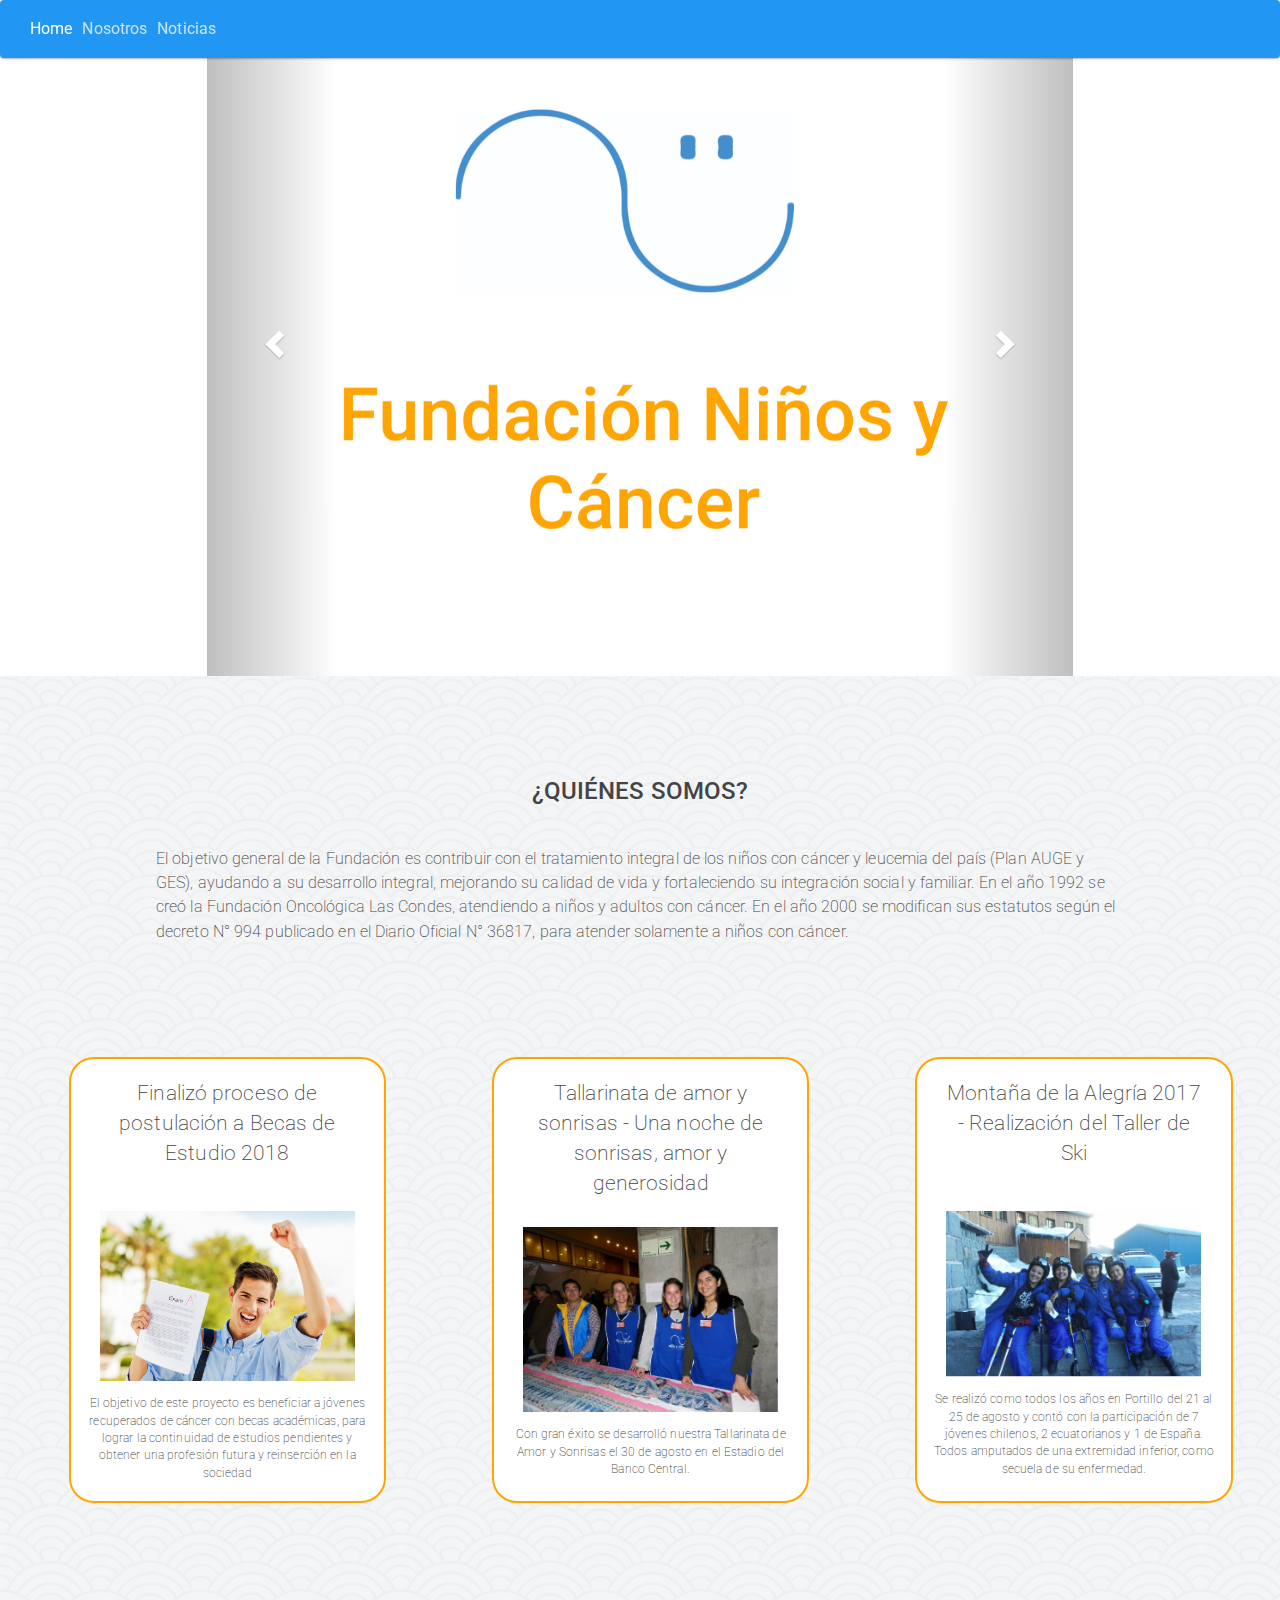
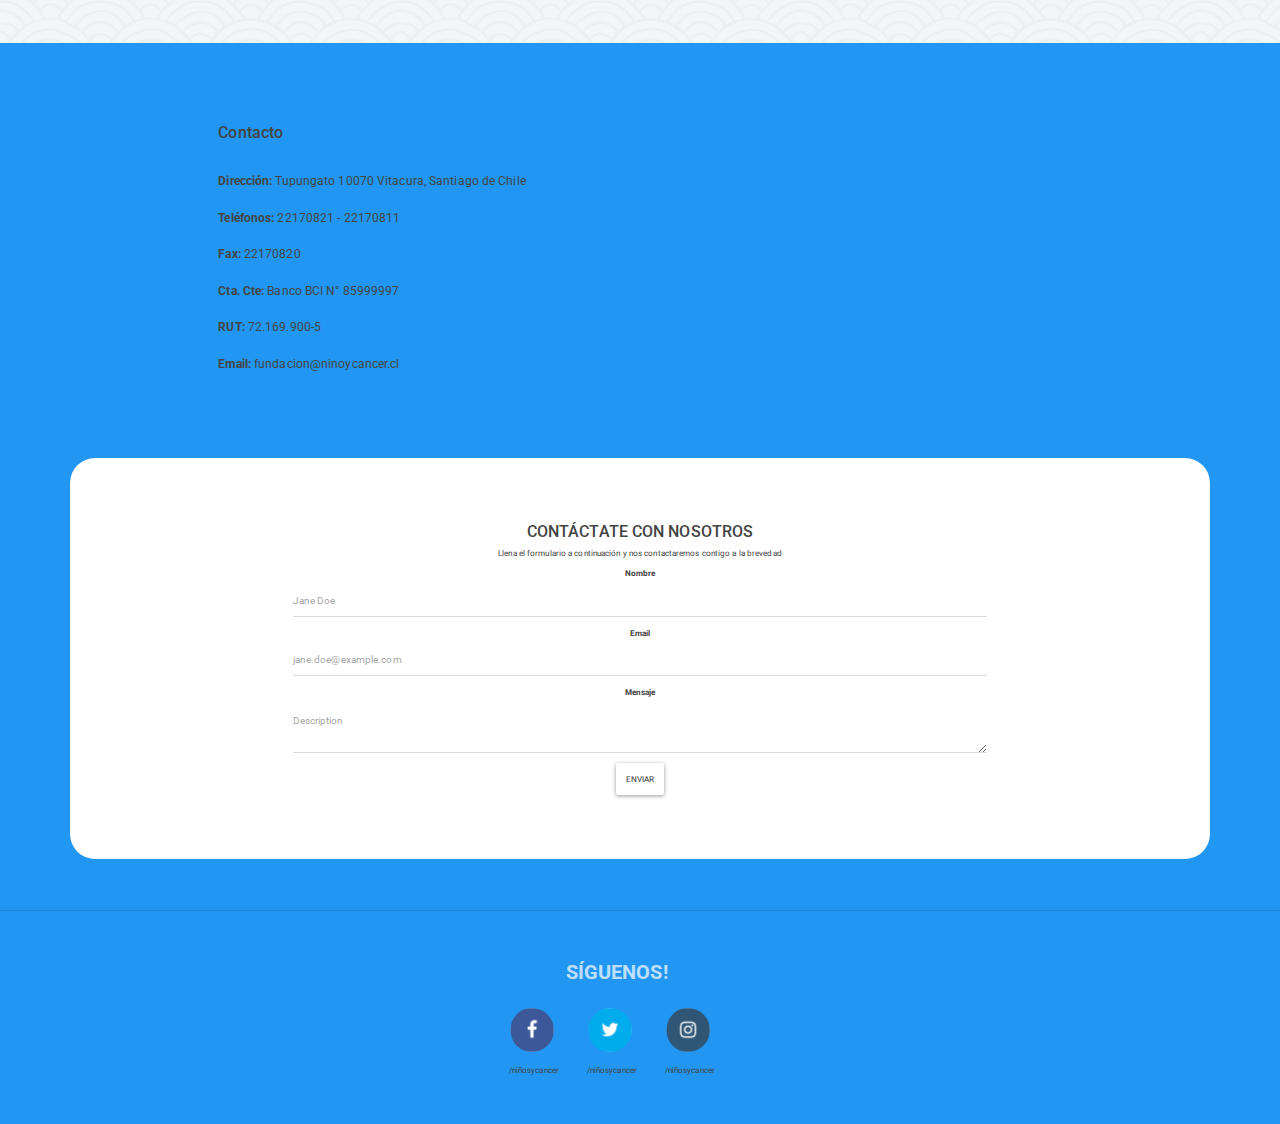
<file: index.html>
<!DOCTYPE html>
<html lang="en" dir="ltr">
  <head>
    <meta charset="utf-8">
    <title>Fundación Niños y Cáncer r</title>
    <meta name="viewport" content="width=device-width, initial-scale=1.0">
    <!-- Latest compiled and minified CSS -->
    <link rel="stylesheet" href="https://maxcdn.bootstrapcdn.com/bootstrap/3.3.7/css/bootstrap.min.css" integrity="sha384-BVYiiSIFeK1dGmJRAkycuHAHRg32OmUcww7on3RYdg4Va+PmSTsz/K68vbdEjh4u" crossorigin="anonymous">



    <link rel="stylesheet" href="materia.css">
    <link rel="stylesheet" href="estilo.css">

    <script type="text/javascript" src="js/jquery-3.3.1.js">

    </script>
    <!-- Latest compiled and minified JavaScript -->
    <script src="https://maxcdn.bootstrapcdn.com/bootstrap/3.3.7/js/bootstrap.min.js" integrity="sha384-Tc5IQib027qvyjSMfHjOMaLkfuWVxZxUPnCJA7l2mCWNIpG9mGCD8wGNIcPD7Txa" crossorigin="anonymous"></script>

  </head>
  <body>

    <nav class="navbar navbar-expand-lg navbar-dark bg-primary fixed-top">
      <button class="navbar-toggler" type="button" data-toggle="collapse" data-target="#navbarColor01" aria-controls="navbarColor01" aria-expanded="false" aria-label="Toggle navigation">
        <span class="navbar-toggler-icon"></span>
      </button>
      <div class="collapse navbar-collapse" id="navbarColor01">
        <ul class="navbar-nav mr-auto">
          <li class="nav-item active">
            <a class="nav-link" href="index.html">Home <span class="sr-only">(current)</span></a>
          </li>
          <li class="nav-item">
            <a class="nav-link" href="nosotros.html">Nosotros</a>
          </li>
          <li class="nav-item">
            <a class="nav-link" href="noticias.html">Noticias</a>
          </li>
        </ul>
      </div>
    </nav>


  <div class="container" style="width:70%">
    <div id="myCarousel" class="carousel slide" data-ride="carousel" style="">

      <ol class="carousel-indicators">
        <li data-target="#myCarousel" data-slide-to="0" class="active"></li>
        <li data-target="#myCarousel" data-slide-to="1"></li>
        <li data-target="#myCarousel" data-slide-to="2"></li>
      </ol>


      <div class="carousel-inner">
        <div class="item active">
          <img src="images/fund.jpg" alt="">
        </div>

        <div class="item">
          <a href="http://www.ninoycancer.cl/colaborar.php">
          <img src="images/depo.jpg" alt="">
          </a>
        </div>
      </div>



      <a class="left carousel-control" href="#myCarousel" data-slide="prev">
        <span class="glyphicon glyphicon-chevron-left"></span>
        <span class="sr-only">Previous</span>
      </a>
      <a class="right carousel-control" href="#myCarousel" data-slide="next">
        <span class="glyphicon glyphicon-chevron-right"></span>
        <span class="sr-only">Next</span>
      </a>
    </div>
  </div>
</div>




<div class="jumbotron fondo">
  <div class="container">
    <h2 style="text-align:center; padding-top:5%; font-size:3em">¿QUIÉNES SOMOS?</h2>
    <p style="font-size:2em;padding:3%; padding-left:10%; padding-right:10%">
      El objetivo general de la Fundación es contribuir con el tratamiento integral de los niños con cáncer y leucemia del país (Plan AUGE y GES), ayudando a su desarrollo integral, mejorando su calidad de vida y fortaleciendo su integración social y familiar.

    En el año 1992 se creó la Fundación Oncológica Las Condes, atendiendo a niños y adultos con cáncer. En el año 2000 se modifican sus estatutos según el decreto N° 994 publicado en el Diario Oficial N° 36817, para atender solamente a niños con cáncer.
    </p>
  </div>
    <div class="row" style="margin-bottom:10%; margin-top:5%">
        <div class="thumbnail col-md-3" style="margin-left:5%; border: solid 2px orange; border-radius:25px">
        <p style="text-align:center; padding:5%">Finalizó proceso de postulación a Becas de Estudio 2018</p>
        <img style="padding:5%" src="images/iStock_28423686_MEDIUM.jpg" alt="">
        <p style="font-size:1.5em; text-align:center">El objetivo de este proyecto es beneficiar a jóvenes recuperados de cáncer con becas académicas, para lograr la continuidad de estudios pendientes y obtener una profesión futura y reinserción en la sociedad</p>
       </div>
        <div class="thumbnail col-md-3 col-md-offset-1" style=" border: solid 2px orange; border-radius:25px">
          <p style="text-align:center; padding:5%">Tallarinata de amor y sonrisas - Una noche de sonrisas, amor y generosidad</p>
          <img style="padding:5%; margin-top:-5%" src="images/talla.png" alt="">
          <p style="font-size:1.5em; text-align:center">Con gran éxito se desarrolló nuestra Tallarinata de Amor y Sonrisas el 30 de agosto en el Estadio del Banco Central. </p>
        </div>
        <div class="thumbnail col-md-3 col-md-offset-1" style=" border: solid 2px orange; border-radius:25px">
          <p style="text-align:center; padding:5%">Montaña de la Alegría 2017 - Realización del Taller de Ski</p>
          <img style="padding:5%" src="images/fotoski.jpg" alt="">
          <p style="font-size:1.5em; text-align:center">Se realizó como todos los años en Portillo del 21 al 25 de agosto y contó con la participación de 7 jóvenes chilenos, 2 ecuatorianos y 1 de España. Todos amputados de una extremidad inferior, como secuela de su enfermedad.</p>
        </div>
    </div>
</div>

<div class="page-footer" style="background-color:#2196F3; margin-bottom:-5%; margin-top:-5%">
  <div class="row">
    <div class="col-md-4 col-md-offset-2" style="padding-top:3%; padding-bottom:3%">
      <h3 style="font-size:2em; margin-top:10%">Contacto</h3><br>
      <p style="font-size:1.5em; margin-top:3%"><b>Dirección:</b> Tupungato 10070 Vitacura, Santiago de Chile <br><br>
        <b>Teléfonos:</b> 22170821 - 22170811 <br><br>
        <b>Fax:</b> 22170820 <br><br>
        <b>Cta. Cte:</b> Banco BCI N° 85999997 <br><br>
        <b>RUT:</b> 72.169.900-5<br><br>
        <b>Email:</b>	fundacion@ninoycancer.cl<br>
      </p>
    </div>

    <div class="col-md-4" style="margin-top:10%; margin-bottom:10%">
      <iframe class="embed-responsive-item" src="https://www.google.com/maps/embed?pb=!1m18!1m12!1m3!1d3331.5027840636285!2d-70.53706517219925!3d-33.38404471486312!2m3!1f0!2f0!3f0!3m2!1i1024!2i768!4f13.1!3m3!1m2!1s0x9662c952b6e45c13%3A0xe20a79d839401910!2sTupungato+10070%2C+Vitacura%2C+Regi%C3%B3n+Metropolitana!5e0!3m2!1ses!2scl!4v1528765794074" width="100%" height="100%" frameborder="0" style="border:0" allowfullscreen></iframe>
    </div>
  </div>



  <link href="https://fonts.googleapis.com/css?family=Oswald:700|Patua+One|Roboto+Condensed:700" rel="stylesheet">
  <link href="https://maxcdn.bootstrapcdn.com/font-awesome/4.7.0/css/font-awesome.min.css" rel="stylesheet">
  <section id="contact" class="content-section text-center">
          <div class="contact-section">
              <div class="container" style="background-color: white; padding: 5%; border-radius: 25px">
                <h2>CONTÁCTATE CON NOSOTROS</h2>
                <p>Llena el formulario a continuación y nos contactaremos contigo a la brevedad</p>
                <div class="row">
                  <div class="col-md-8 col-md-offset-2">
                    <form class="form-horizontal">
                      <div class="form-group">
                        <label for="exampleInputName2">Nombre</label>
                        <input type="text" class="form-control" id="exampleInputName2" placeholder="Jane Doe">
                      </div>
                      <div class="form-group">
                        <label for="exampleInputEmail2">Email</label>
                        <input type="email" class="form-control" id="exampleInputEmail2" placeholder="jane.doe@example.com">
                      </div>
                      <div class="form-group ">
                        <label for="exampleInputText">Mensaje</label>
                       <textarea  class="form-control" placeholder="Description"></textarea>
                      </div>
                      <button type="submit" class="btn btn-default">Enviar</button>
                    </form>
                  </div>
                </div>
              </div>
          </div>
        </section>

 <hr class="line">
      <div class="row">
        <div class="col-md-offset-4" style="margin-bottom:3%">
          <p class="siguenos col-md-offset-1"><b>SÍGUENOS!</b></p>

          <div class="col-md-2" style="margin-left:20%">
          <a href="#">
          <img style="border-radius:50px; width:150%; padding-left:5%" src="images/fb.jpg" alt=""></a>
          <p><br>/niñosycancer</p></div>
          <div class="col-md-2" style="margin-left:5%">
          <a href="#">
          <img style="border-radius:50px; width:150%; padding-left:5%" src="images/twi.jpg" alt=""></a>
          <p><br>/niñosycancer</p></div>
          <div class="col-md-2" style="margin-left:5%">
          <a href="#">
          <img style="border-radius:50px; width:150%; padding-left:5%" src="images/in.jpg" alt=""></a>
          <p><br>/niñosycancer</p></div>
        </div>
      </div>
    </div>

  </body>
</html>
</file>
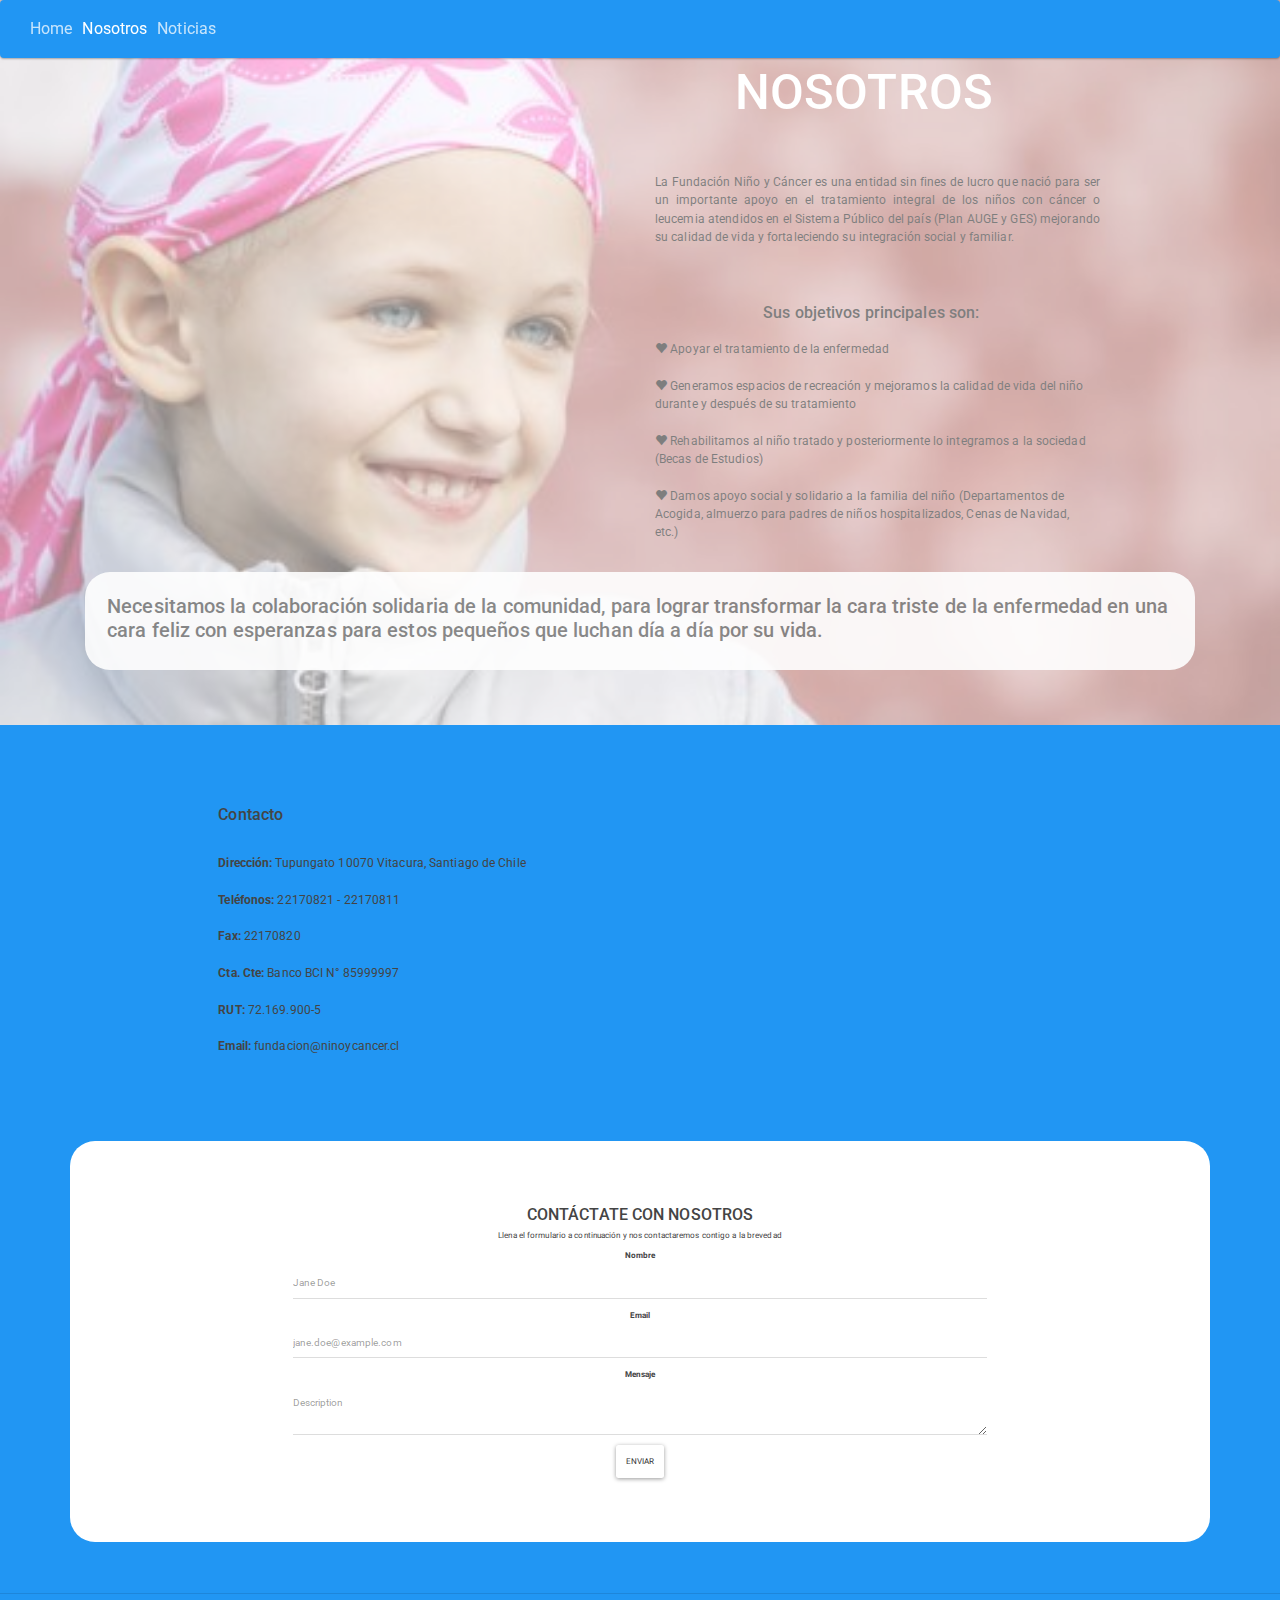
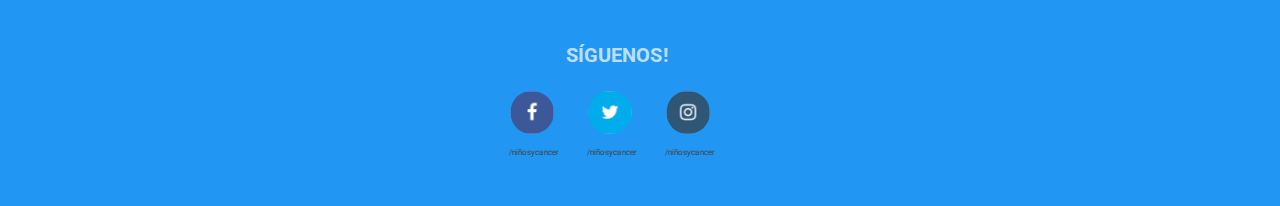
<file: nosotros.html>
<!DOCTYPE html>
<html lang="en" dir="ltr">
  <head>
    <meta charset="utf-8">
    <title>Nosotros</title>
    <meta name="viewport" content="width=device-width, initial-scale=1.0">
    <!-- Latest compiled and minified CSS -->
    <link rel="stylesheet" href="https://maxcdn.bootstrapcdn.com/bootstrap/3.3.7/css/bootstrap.min.css" integrity="sha384-BVYiiSIFeK1dGmJRAkycuHAHRg32OmUcww7on3RYdg4Va+PmSTsz/K68vbdEjh4u" crossorigin="anonymous">



    <link rel="stylesheet" href="materia.css">
    <link rel="stylesheet" href="estilo.css">

    <script type="text/javascript" src="js/jquery-3.3.1.js">

    </script>
    <!-- Latest compiled and minified JavaScript -->
    <script src="https://maxcdn.bootstrapcdn.com/bootstrap/3.3.7/js/bootstrap.min.js" integrity="sha384-Tc5IQib027qvyjSMfHjOMaLkfuWVxZxUPnCJA7l2mCWNIpG9mGCD8wGNIcPD7Txa" crossorigin="anonymous"></script>

  </head>
  <body>

    <nav class="navbar navbar-expand-lg navbar-dark bg-primary fixed-top">
      <button class="navbar-toggler" type="button" data-toggle="collapse" data-target="#navbarColor01" aria-controls="navbarColor01" aria-expanded="false" aria-label="Toggle navigation">
        <span class="navbar-toggler-icon"></span>
      </button>
      <div class="collapse navbar-collapse" id="navbarColor01">
        <ul class="navbar-nav mr-auto">
          <li class="nav-item">
            <a class="nav-link" href="index.html">Home <span class="sr-only">(current)</span></a>
          </li>
          <li class="nav-item active">
            <a class="nav-link" href="nosotros.html">Nosotros</a>
          </li>
          <li class="nav-item">
            <a class="nav-link" href="noticias.html">Noticias</a>
          </li>
        </ul>
      </div>
    </nav>


    <div class="fondonos">
      <h1 class="nos" >NOSOTROS</h1>
      <div class="container">
        <div class="row">
          <div class="col-md-5 col-md-offset-6 par">
          <p style="font-size:1.5em; text-align: justify">
            La Fundación Niño y Cáncer es una entidad sin fines de lucro que nació para ser un importante apoyo en el tratamiento integral de los niños con cáncer o leucemia atendidos en el Sistema Público del país (Plan AUGE y GES) mejorando su calidad de vida y fortaleciendo su integración social y familiar.
          </p>
          </div>
        </div>
            <div class="container">
              <div class="row">
                <div class="col-md-5 col-md-offset-6 par">
                  <h2 style="padding-bottom:3%">Sus objetivos principales son:</h2>
                  <p style="font-size:1.5em; text-align:left">
                    <span class="glyphicon glyphicon-heart"></span>  Apoyar el tratamiento  de la enfermedad<br> <br>
                    <span class="glyphicon glyphicon-heart"></span>  Generamos espacios de recreación y mejoramos la calidad de vida del niño durante y después de su tratamiento<br><br>
                    <span class="glyphicon glyphicon-heart"></span>  Rehabilitamos al niño tratado y posteriormente lo integramos a la  sociedad (Becas de Estudios)<br><br>
                    <span class="glyphicon glyphicon-heart"></span>  Damos apoyo social y solidario a la familia del niño (Departamentos de Acogida, almuerzo para padres de niños hospitalizados, Cenas de Navidad, etc.)<br><br>
                  </p>
                </div>
                <div class="container" style="background-color:white; opacity:0.9; border-radius:25px; padding:2%; margin-bottom:5%">
                  <h1 style="color:black">Necesitamos la colaboración solidaria  de la comunidad, para lograr transformar la cara triste de la enfermedad en una cara feliz con esperanzas para estos pequeños que luchan día a día por su vida.</h1>
                </div>
              </div>
        </div>
      </div>
    </div>

    <div class="page-footer" style="background-color:#2196F3; margin-bottom:-5%">
      <div class="row">
        <div class="col-md-4 col-md-offset-2" style="padding-top:3%; padding-bottom:3%">
          <h3 style="font-size:2em; margin-top:10%">Contacto</h3><br>
          <p style="font-size:1.5em; margin-top:3%"><b>Dirección:</b> Tupungato 10070 Vitacura, Santiago de Chile <br><br>
            <b>Teléfonos:</b> 22170821 - 22170811 <br><br>
            <b>Fax:</b> 22170820 <br><br>
            <b>Cta. Cte:</b> Banco BCI N° 85999997 <br><br>
            <b>RUT:</b> 72.169.900-5<br><br>
            <b>Email:</b>	fundacion@ninoycancer.cl<br>
          </p>
        </div>

        <div class="col-md-4" style="margin-top:10%; margin-bottom:10%">
          <iframe class="embed-responsive-item" src="https://www.google.com/maps/embed?pb=!1m18!1m12!1m3!1d3331.5027840636285!2d-70.53706517219925!3d-33.38404471486312!2m3!1f0!2f0!3f0!3m2!1i1024!2i768!4f13.1!3m3!1m2!1s0x9662c952b6e45c13%3A0xe20a79d839401910!2sTupungato+10070%2C+Vitacura%2C+Regi%C3%B3n+Metropolitana!5e0!3m2!1ses!2scl!4v1528765794074" width="100%" height="100%" frameborder="0" style="border:0" allowfullscreen></iframe>
        </div>
      </div>



      <link href="https://fonts.googleapis.com/css?family=Oswald:700|Patua+One|Roboto+Condensed:700" rel="stylesheet">
      <link href="https://maxcdn.bootstrapcdn.com/font-awesome/4.7.0/css/font-awesome.min.css" rel="stylesheet">
      <section id="contact" class="content-section text-center">
              <div class="contact-section">
                  <div class="container" style="background-color: white; padding: 5%; border-radius: 25px">
                    <h2>CONTÁCTATE CON NOSOTROS</h2>
                    <p>Llena el formulario a continuación y nos contactaremos contigo a la brevedad</p>
                    <div class="row">
                      <div class="col-md-8 col-md-offset-2">
                        <form class="form-horizontal">
                          <div class="form-group">
                            <label for="exampleInputName2">Nombre</label>
                            <input type="text" class="form-control" id="exampleInputName2" placeholder="Jane Doe">
                          </div>
                          <div class="form-group">
                            <label for="exampleInputEmail2">Email</label>
                            <input type="email" class="form-control" id="exampleInputEmail2" placeholder="jane.doe@example.com">
                          </div>
                          <div class="form-group ">
                            <label for="exampleInputText">Mensaje</label>
                           <textarea  class="form-control" placeholder="Description"></textarea>
                          </div>
                          <button type="submit" class="btn btn-default">Enviar</button>
                        </form>
                      </div>
                    </div>
                  </div>
              </div>
            </section>

     <hr class="line">
      <div class="row">
        <div class="col-md-offset-4" style="margin-bottom:3%">
          <p class="siguenos col-md-offset-1"><b>SÍGUENOS!</b></p>

          <div class="col-md-2" style="margin-left:20%">
          <a href="#">
          <img style="border-radius:50px; width:150%; padding-left:5%" src="images/fb.jpg" alt=""></a>
          <p><br>/niñosycancer</p></div>
          <div class="col-md-2" style="margin-left:5%">
          <a href="#">
          <img style="border-radius:50px; width:150%; padding-left:5%" src="images/twi.jpg" alt=""></a>
          <p><br>/niñosycancer</p></div>
          <div class="col-md-2" style="margin-left:5%">
          <a href="#">
          <img style="border-radius:50px; width:150%; padding-left:5%" src="images/in.jpg" alt=""></a>
          <p><br>/niñosycancer</p></div>
        </div>
      </div>
    </div>



  </body>
</html>
</file>
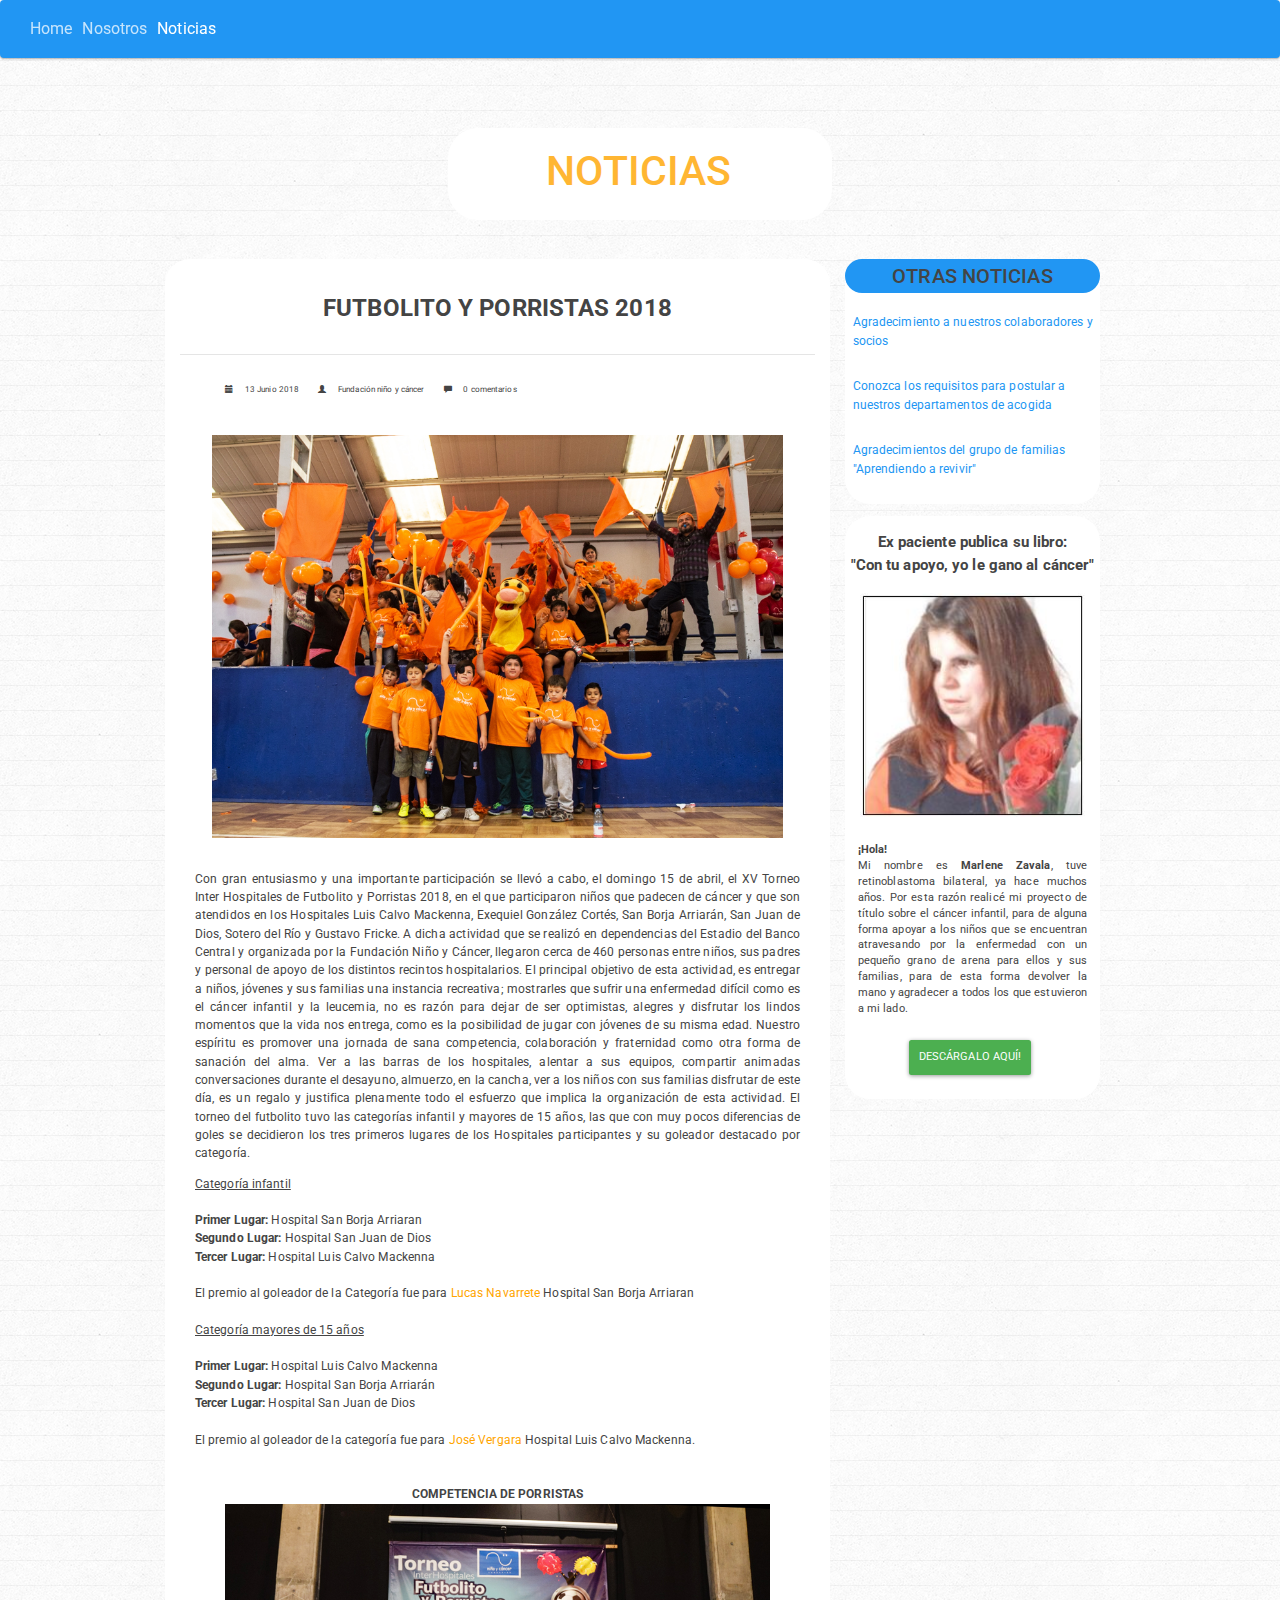
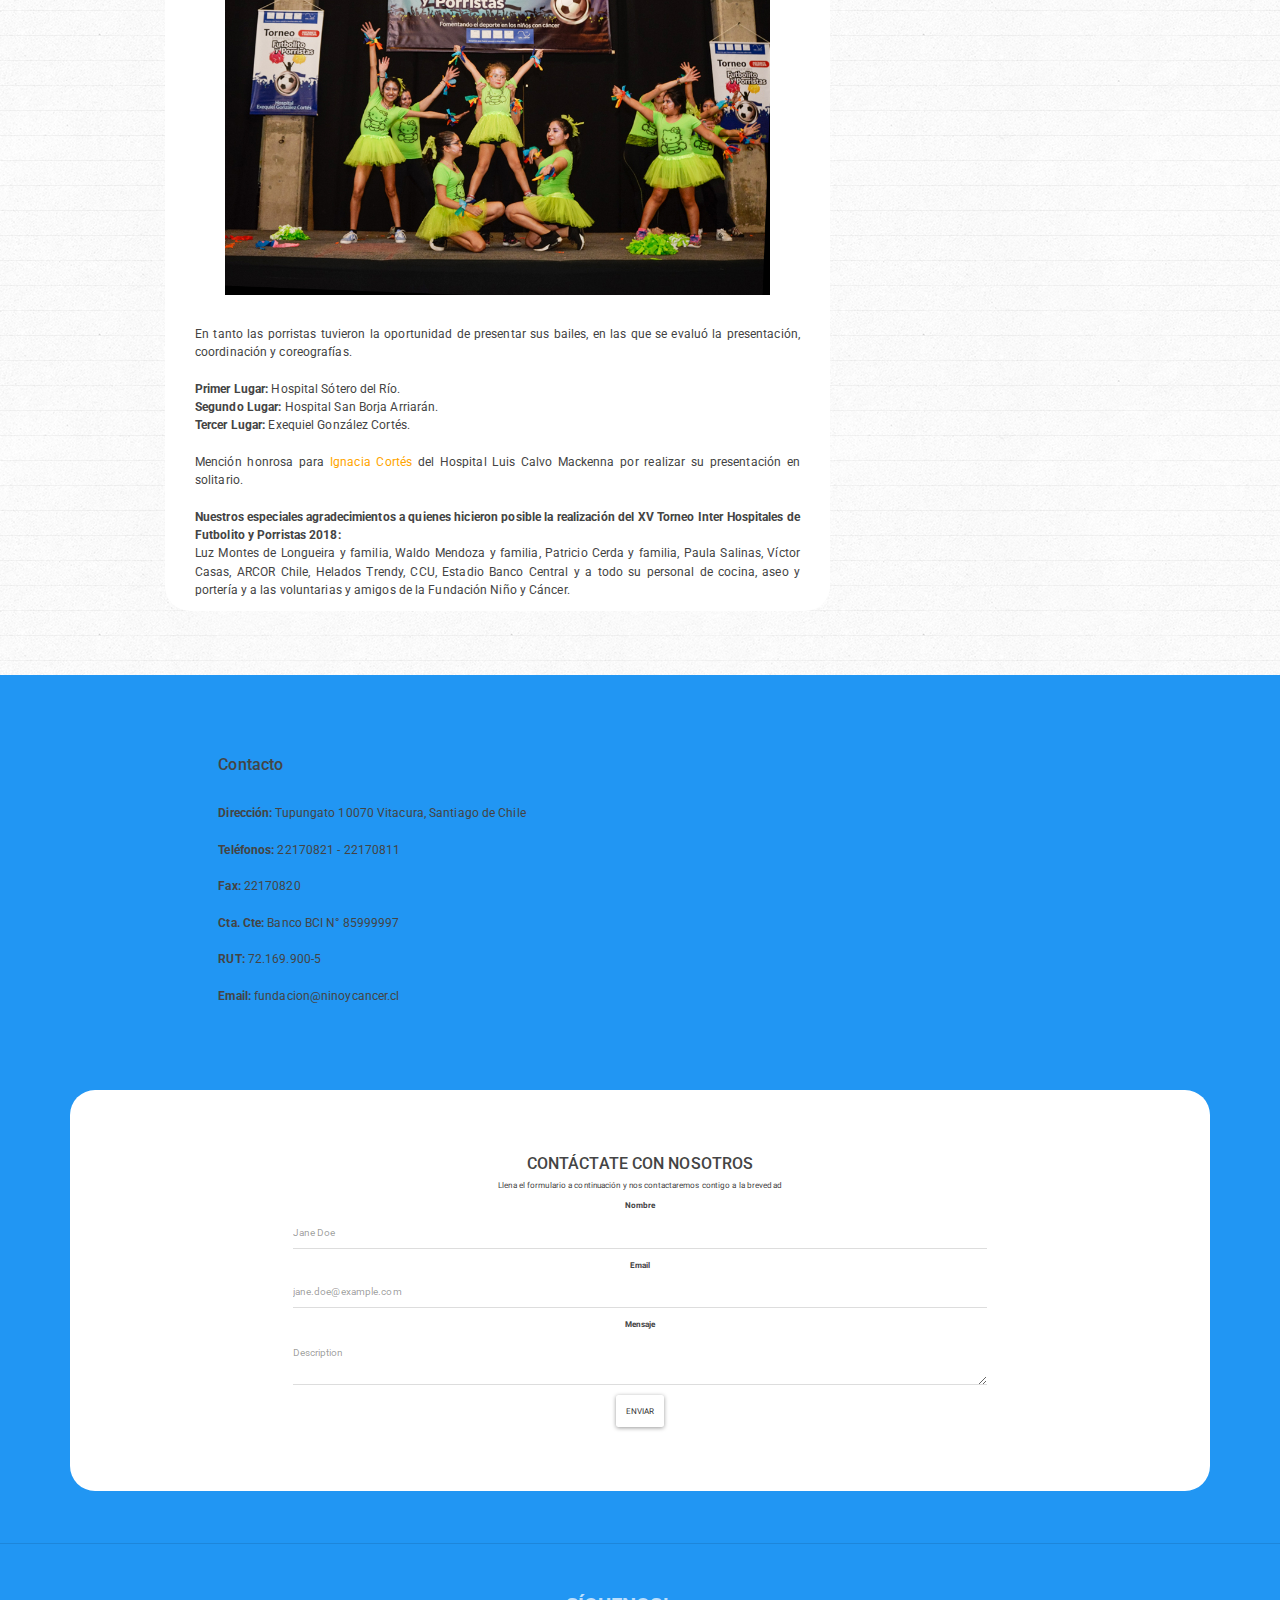
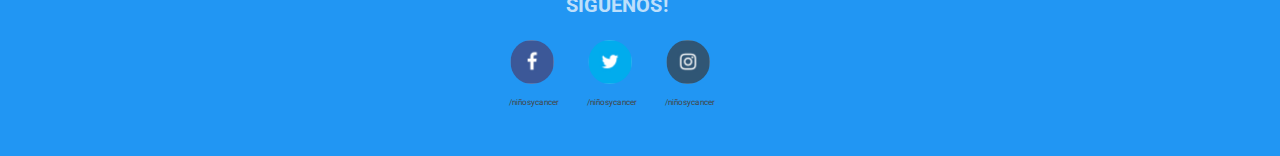
<file: noticias.html>
<!DOCTYPE html>
<html lang="en" dir="ltr">
  <head>
    <meta charset="utf-8">
    <title>Noticias</title>
    <meta name="viewport" content="width=device-width, initial-scale=1.0">
    <!-- Latest compiled and minified CSS -->
    <link rel="stylesheet" href="https://maxcdn.bootstrapcdn.com/bootstrap/3.3.7/css/bootstrap.min.css" integrity="sha384-BVYiiSIFeK1dGmJRAkycuHAHRg32OmUcww7on3RYdg4Va+PmSTsz/K68vbdEjh4u" crossorigin="anonymous">



    <link rel="stylesheet" href="materia.css">
    <link rel="stylesheet" href="estilo.css">

    <script type="text/javascript" src="js/jquery-3.3.1.js">

    </script>
    <!-- Latest compiled and minified JavaScript -->
    <script src="https://maxcdn.bootstrapcdn.com/bootstrap/3.3.7/js/bootstrap.min.js" integrity="sha384-Tc5IQib027qvyjSMfHjOMaLkfuWVxZxUPnCJA7l2mCWNIpG9mGCD8wGNIcPD7Txa" crossorigin="anonymous"></script>

  </head>
  <body class="body">



    <nav class="navbar navbar-expand-lg navbar-dark bg-primary fixed-top ">
      <button class="navbar-toggler" type="button" data-toggle="collapse" data-target="#navbarColor01" aria-controls="navbarColor01" aria-expanded="false" aria-label="Toggle navigation">
        <span class="navbar-toggler-icon"></span>
      </button>
      <div class="collapse navbar-collapse " id="navbarColor01">
        <ul class="navbar-nav mr-auto">
          <li class="nav-item">
            <a class="nav-link " href="index.html">Home <span class="sr-only">(current)</span></a>
          </li>
          <li class="nav-item">
            <a class="nav-link " href="nosotros.html">Nosotros</a>
          </li>
          <li class="nav-item active">
            <a class="nav-link " href="noticias.html">Noticias</a>
          </li>
        </ul>
      </div>
    </nav>


    <div class="container noticias">
      <div class="row">
      <br>
      <h1 class="col-md-10 noti" >NOTICIAS</h1>
      <br>
    </div>
    </div>

    <div class="container">
      <div class="row">
        <div class="col-md-7 col-md-offset-1" style="background-color: white; border-radius:25px" >

          <p class="col-md-12 titulo"><b>FUTBOLITO Y PORRISTAS 2018</b></p>
          <hr>
          <div class="col-md-12">
            <p style="padding-left:5%"><span style="padding-right:2%" class="glyphicon glyphicon-calendar"></span>13 Junio 2018
              <span style="padding-right:2%; padding-left:3%" class="glyphicon glyphicon-user"></span>Fundación niño y cáncer
            <span style="padding-right:2%; padding-left:3%" class="glyphicon glyphicon-comment"></span>0 comentarios</p>
          </div>
          <img class="img-responsive col-md-12" src="images/futbolito.jpg" alt="" style="width:100%; padding:5%">

          <div class="col-md-12">
            <p style="font-size:1.5em; text-align:justify">Con gran entusiasmo y una importante participación se llevó a cabo, el domingo 15 de abril,  el XV Torneo Inter Hospitales de Futbolito y Porristas 2018, en el que participaron niños que padecen de cáncer y que son atendidos en los Hospitales Luis Calvo Mackenna, Exequiel González Cortés, San Borja Arriarán, San Juan de Dios, Sotero del Río y Gustavo Fricke.

              A dicha actividad que se realizó en dependencias del Estadio del Banco Central y organizada por la Fundación Niño y Cáncer, llegaron cerca de 460 personas entre niños, sus padres y personal de apoyo de los distintos recintos hospitalarios.

              El principal objetivo de esta actividad, es entregar a niños, jóvenes y sus familias una instancia recreativa;  mostrarles que sufrir una enfermedad difícil como es el cáncer infantil y la leucemia, no es razón para dejar de ser optimistas, alegres y disfrutar los lindos momentos que la vida nos entrega, como es la posibilidad de jugar con jóvenes de su misma edad. Nuestro espíritu es promover una jornada de sana competencia, colaboración y fraternidad como otra forma de sanación del alma.

              Ver a las barras de los hospitales, alentar a sus equipos, compartir animadas conversaciones durante el desayuno, almuerzo, en la cancha, ver a los niños con sus familias disfrutar de este día, es un regalo y  justifica plenamente todo el esfuerzo que implica la organización de esta actividad.

              El torneo del futbolito tuvo las categorías infantil y mayores de 15 años, las que con muy pocos diferencias de goles se decidieron los tres primeros lugares de los Hospitales participantes y su goleador destacado por categoría.</p>
              <p style="font-size: 1.5em"><span style="text-decoration: underline">Categoría infantil</span><br> <br>

              <b>Primer Lugar:</b> Hospital San Borja Arriaran <br>
              <b>Segundo Lugar:</b> Hospital San Juan de Dios <br>
              <b>Tercer Lugar:</b> Hospital Luis Calvo Mackenna <br> <br>

              El premio al goleador de la Categoría fue para <span style="color: orange">Lucas Navarrete </span>Hospital San Borja Arriaran <br> <br>

              <span style="text-decoration: underline">Categoría mayores de 15 años</span> <br> <br>

              <b>Primer Lugar:</b> Hospital Luis Calvo Mackenna <br>
              <b>Segundo Lugar:</b> Hospital San Borja Arriarán <br>
              <b>Tercer Lugar:</b> Hospital San Juan de Dios <br> <br>

              El premio al goleador de la categoría fue para <span style="color:orange">José Vergara</span> Hospital Luis Calvo Mackenna.</p> <br> <br>
          </div>
          <div class="col-md-12">
            <p style="font-size: 1.5em; margin-bottom:-5%; text-align: center"><b>COMPETENCIA DE PORRISTAS</b></p>
          <img class="img-responsive col-md-12" src="images/porristas.jpg" alt="" style="width:100%; padding:5%">
          <p style="font-size: 1.5em; text-align:justify">
          En tanto las porristas tuvieron la oportunidad de presentar sus bailes, en las que se evaluó la presentación, coordinación y coreografías.<br> <br>

          <b>Primer Lugar:</b> Hospital Sótero del Río. <br>
          <b>Segundo Lugar:</b> Hospital San Borja Arriarán. <br>
          <b>Tercer Lugar:</b> Exequiel González Cortés.<br><br>

          Mención honrosa para <span style="color: orange">Ignacia Cortés</span> del Hospital Luis Calvo Mackenna por realizar su presentación en solitario. <br><br>

          <b>Nuestros especiales agradecimientos a quienes hicieron posible la realización del XV Torneo Inter Hospitales de Futbolito y Porristas 2018:</b><br>

          Luz Montes de Longueira y familia, Waldo Mendoza y familia, Patricio Cerda y familia, Paula Salinas, Víctor Casas, ARCOR Chile, Helados Trendy, CCU, Estadio Banco Central y a todo su personal de cocina, aseo y portería y a las voluntarias y amigos de la Fundación Niño y Cáncer.</p>
         </div>
        </div>

        <div class="col-md-3">
          <div class="" style="background-color: white;  border-radius:25px">
            <h1 style="background-color: #2196F3; text-align: center; border-radius: 25px; padding:2%"> OTRAS NOTICIAS</h1>

            <a href="https://www.ninoycancer.cl/Noticias/agradecimiento.htm">
            <p style="font-size:1.5em; padding-top:6%; padding-left:3%">Agradecimiento a nuestros colaboradores y socios</p>
            </a>
            <a href="https://www.ninoycancer.cl/JL/Requisitos_departamentos.pdf">
            <p style="font-size:1.5em; padding-top:6%; padding-left:3%">Conozca los requisitos para postular a nuestros departamentos de acogida</p>
            </a>
            <a href="https://www.ninoycancer.cl/Noticias/noticia88.htm">
            <p style="font-size:1.5em; padding-top:6%;padding-left:3%; padding-bottom:10%">Agradecimientos del grupo de familias "Aprendiendo a revivir"</p>
            </a>
          </div>

          <div style="background-color: white; border-radius:25px">
            <p style="font-size:1.9em; padding-top:6%; text-align:center"> <b>Ex paciente publica su libro: <br>"Con tu apoyo, yo le gano al cáncer"</b></p>
            <img class="col-md-12 img-responsive" src="images/autora_libro.JPG" alt="" style="padding-bottom:10%">
            <p style="font-size:1.3em; padding:5%; text-align:justify"><b>¡Hola!</b><br> Mi nombre es <b>Marlene Zavala</b>, tuve retinoblastoma bilateral, ya hace muchos años. Por esta razón realicé mi proyecto de título sobre el cáncer infantil, para de alguna forma apoyar a los niños que se encuentran atravesando por la enfermedad con un pequeño grano de arena para ellos y sus familias, para de esta forma devolver la mano y agradecer a todos los que estuvieron a mi lado.</p>
            <a href="https://www.ninoycancer.cl/JL/libro_final.pdf">
            <div class="col-md-offset-3"><button type="button" class="btn btn-success" style="padding-bottom:5%; padding-top:5%; font-size:1.3em">DESCÁRGALO AQUÍ!</button></div>
            <br><br>
            </a>
          </div>
        </div>
      </div>
    </div>

        <div class="page-footer" style="background-color:#2196F3; margin-bottom:-5%; margin-top:5%">
          <div class="row">
            <div class="col-md-4 col-md-offset-2" style="padding-top:3%; padding-bottom:3%">
              <h3 style="font-size:2em; margin-top:10%">Contacto</h3><br>
              <p style="font-size:1.5em; margin-top:3%"><b>Dirección:</b> Tupungato 10070 Vitacura, Santiago de Chile <br><br>
                <b>Teléfonos:</b> 22170821 - 22170811 <br><br>
                <b>Fax:</b> 22170820 <br><br>
                <b>Cta. Cte:</b> Banco BCI N° 85999997 <br><br>
                <b>RUT:</b> 72.169.900-5<br><br>
                <b>Email:</b>	fundacion@ninoycancer.cl<br>
              </p>
            </div>

            <div class="col-md-4" style="margin-top:10%; margin-bottom:10%">
              <iframe class="embed-responsive-item" src="https://www.google.com/maps/embed?pb=!1m18!1m12!1m3!1d3331.5027840636285!2d-70.53706517219925!3d-33.38404471486312!2m3!1f0!2f0!3f0!3m2!1i1024!2i768!4f13.1!3m3!1m2!1s0x9662c952b6e45c13%3A0xe20a79d839401910!2sTupungato+10070%2C+Vitacura%2C+Regi%C3%B3n+Metropolitana!5e0!3m2!1ses!2scl!4v1528765794074" width="100%" height="100%" frameborder="0" style="border:0" allowfullscreen></iframe>
            </div>
          </div>




          <link href="https://fonts.googleapis.com/css?family=Oswald:700|Patua+One|Roboto+Condensed:700" rel="stylesheet">
          <link href="https://maxcdn.bootstrapcdn.com/font-awesome/4.7.0/css/font-awesome.min.css" rel="stylesheet">
          <section id="contact" class="content-section text-center">
                  <div class="contact-section">
                      <div class="container" style="background-color: white; padding: 5%; border-radius: 25px">
                        <h2>CONTÁCTATE CON NOSOTROS</h2>
                        <p>Llena el formulario a continuación y nos contactaremos contigo a la brevedad</p>
                        <div class="row">
                          <div class="col-md-8 col-md-offset-2">
                            <form class="form-horizontal">
                              <div class="form-group">
                                <label for="exampleInputName2">Nombre</label>
                                <input type="text" class="form-control" id="exampleInputName2" placeholder="Jane Doe">
                              </div>
                              <div class="form-group">
                                <label for="exampleInputEmail2">Email</label>
                                <input type="email" class="form-control" id="exampleInputEmail2" placeholder="jane.doe@example.com">
                              </div>
                              <div class="form-group ">
                                <label for="exampleInputText">Mensaje</label>
                               <textarea  class="form-control" placeholder="Description"></textarea>
                              </div>
                              <button type="submit" class="btn btn-default">Enviar</button>
                            </form>
                          </div>
                        </div>
                      </div>
                  </div>
                </section>


         <hr class="line">
          <div class="row">
            <div class="col-md-offset-4" style="margin-bottom:3%">
              <p class="siguenos col-md-offset-1"><b>SÍGUENOS!</b></p>

              <div class="col-md-2" style="margin-left:20%">
              <a href="#">
              <img style="border-radius:50px; width:150%; padding-left:5%" src="images/fb.jpg" alt=""></a>
              <p><br>/niñosycancer</p></div>
              <div class="col-md-2" style="margin-left:5%">
              <a href="#">
              <img style="border-radius:50px; width:150%; padding-left:5%" src="images/twi.jpg" alt=""></a>
              <p><br>/niñosycancer</p></div>
              <div class="col-md-2" style="margin-left:5%">
              <a href="#">
              <img style="border-radius:50px; width:150%; padding-left:5%" src="images/in.jpg" alt=""></a>
              <p><br>/niñosycancer</p></div>
            </div>
          </div>
        </div>





  </body>
</html>
</file>
<file: estilo.css>
.title {
  color:orange;
  font-size: 7em;
  text-align: center;
  margin-top: 10%;
  margin-bottom: 20%

}

.fondo {
  background-image: url("images/seigaiha.png");

}

li{
  font-size: 2em

}

.par {
  text-align: center;
  padding-top: 4%;
  color: black
}

.fondonos {
  background-image: url(images/little-girl-with-cancer-smiling.jpg);
  opacity:0.5;
  background-size:100%;

}

.nos {
  text-align:center;
  color: white;
  font-size: 6em;
  padding-top: 5%;
  margin-left: 35%
}

.noticias {
  background-color:white;
  width: 30%;
  border-radius: 30px;
  margin-top:10%;
  margin-bottom: 3%;

}

.body {
background-image: url(images/linedpaper.png)
}

.titulo {
  font-size:3em;
  padding:5%;
  text-align: center;
}
hr {
  margin-top: 15%
}

.line {
  margin-top:4%
}

.siguenos {
  color: white;
  opacity: 0.7;
  font-size: 2.5em;
  margin-top: 10%;
  text-align: center;
}

.noti {
  text-align:center;
  font-size: 5em;
  padding-top:5%;
  padding-bottom:5%;
  margin-left: 8%;
  color: orange;
  opacity:0.8
}
</file>
